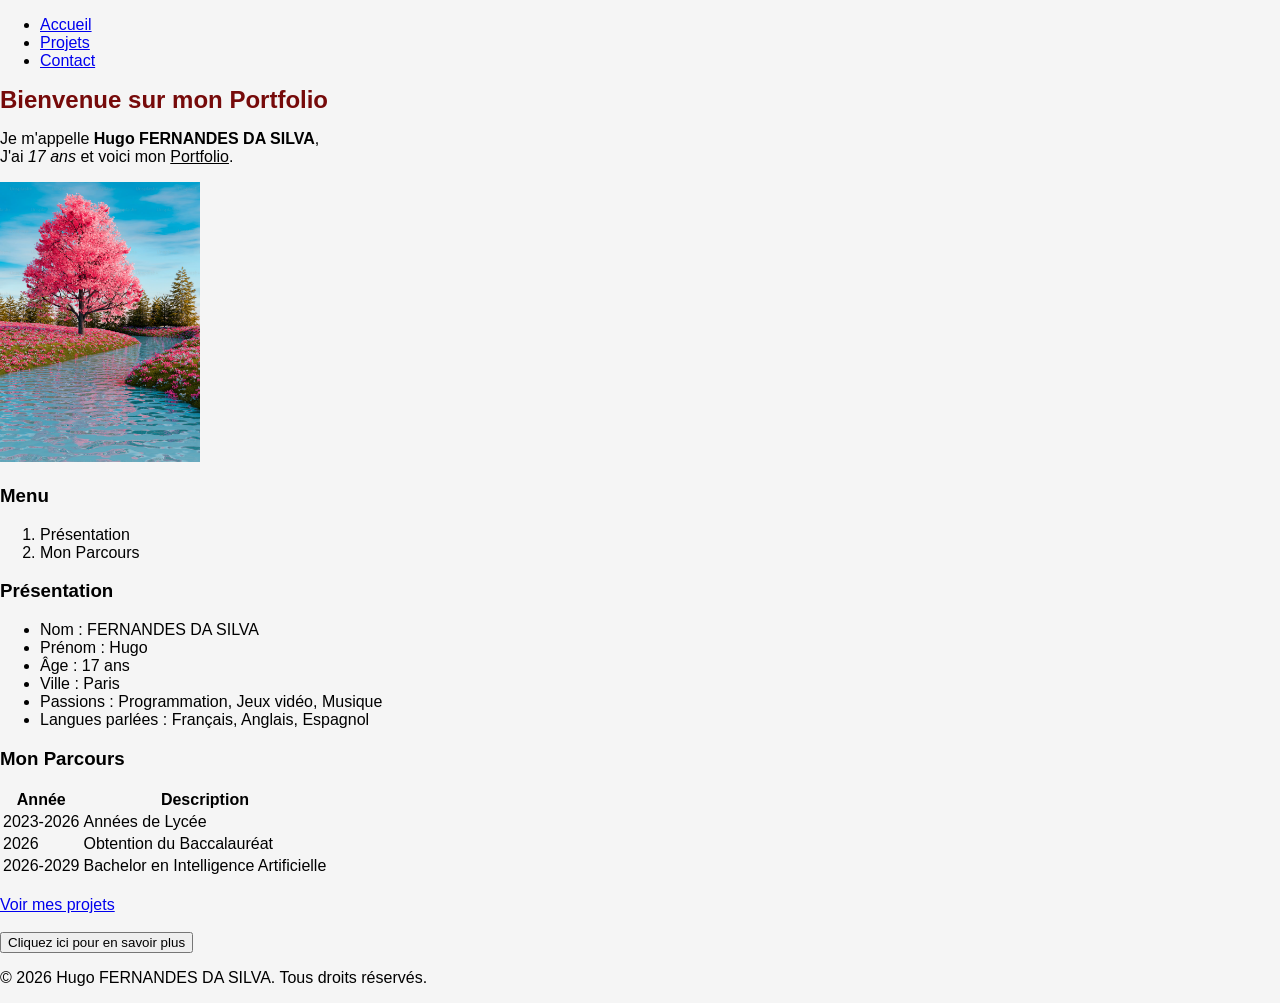
<file: index.html>
<!doctype html>
<html lang="en">
  <head>
    <meta charset="UTF-8" />
    <meta name="viewport" content="width=device-width, initial-scale=1.0" />
    <link rel="stylesheet" href="css/style.css" />
    <title>Hugo FERNANDES DA SILVA - Accueil</title>
  </head>
  <body>
    <header>
      <nav>
        <ul>
          <li><a href="index.html">Accueil</a></li>
          <li><a href="projects.html" target="_blank">Projets</a></li>
          <li><a href="contact.html" target="_blank">Contact</a></li>
        </ul>
      </nav>
    </header>

    <main>
      <h1>Bienvenue sur mon Portfolio</h1>

      <p>
        Je m'appelle <strong>Hugo FERNANDES DA SILVA</strong>, <br />J'ai
        <i>17 ans</i> et voici mon <u>Portfolio</u>.
      </p>
      <img src="assets/image_index.avif" alt="Photo de profil" width="200px" />

      <h3>Menu</h3>

      <ol>
        <li>Présentation</li>
        <li>Mon Parcours</li>
      </ol>

      <h3>Présentation</h3>

      <ul>
        <li>Nom : FERNANDES DA SILVA</li>
        <li>Prénom : Hugo</li>
        <li>Âge : 17 ans</li>
        <li>Ville : Paris</li>
        <li>Passions : Programmation, Jeux vidéo, Musique</li>
        <li>Langues parlées : Français, Anglais, Espagnol</li>
      </ul>

      <section>
        <h3>Mon Parcours</h3>
        <table>
          <tr>
            <th>Année</th>
            <th>Description</th>
          </tr>

          <tr>
            <td>2023-2026</td>
            <td>Années de Lycée</td>
          </tr>
          <tr>
            <td>2026</td>
            <td>Obtention du Baccalauréat</td>
          </tr>
          <tr>
            <td>2026-2029</td>
            <td>Bachelor en Intelligence Artificielle</td>
          </tr>
        </table>
      </section>
    </main>

    <br />
    <a href="projects.html">Voir mes projets</a>
    <br />
    <br />
    <button
      onclick="alert('Bienvenue sur la page d\'accueil de mon Portfolio !')"
    >
      Cliquez ici pour en savoir plus
    </button>
    <footer>
      <p>&copy; 2026 Hugo FERNANDES DA SILVA. Tous droits réservés.</p>
    </footer>
  </body>
</html>
</file>
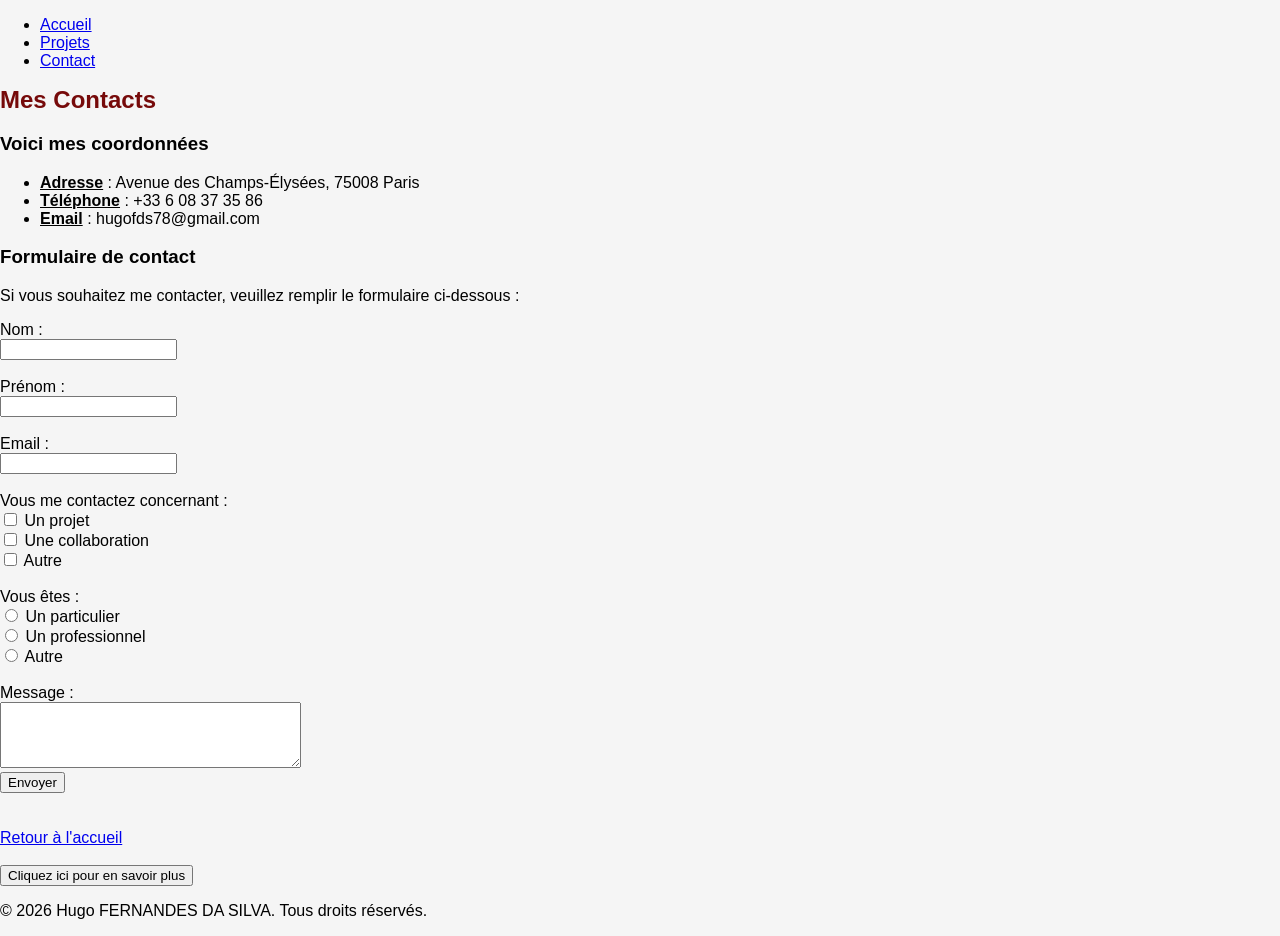
<file: contact.html>
<!doctype html>
<html lang="en">
  <head>
    <meta charset="UTF-8" />
    <meta name="viewport" content="width=device-width, initial-scale=1.0" />
    <link rel="stylesheet" href="css/style.css" />
    <title>Hugo FERNANDES DA SILVA - Contact</title>
  </head>
  <body>
    <header>
      <nav>
        <ul>
          <li><a href="index.html" target="_blank">Accueil</a></li>
          <li><a href="projects.html" target="_blank">Projets</a></li>
          <li><a href="contact.html">Contact</a></li>
        </ul>
      </nav>
    </header>

    <main>
      <h1>Mes Contacts</h1>

      <h3>Voici mes coordonnées</h3>

      <ul>
        <li>
          <strong><u>Adresse</u></strong> : Avenue des Champs-Élysées, 75008
          Paris
        </li>
        <li>
          <strong><u>Téléphone</u></strong> : +33 6 08 37 35 86
        </li>
        <li>
          <strong><u>Email</u></strong> : hugofds78@gmail.com
        </li>
      </ul>

      <section>
        <h3>Formulaire de contact</h3>
        <p>
          Si vous souhaitez me contacter, veuillez remplir le formulaire
          ci-dessous :
        </p>

        <form action="#" method="get">
          <label for="nom">Nom :</label><br />
          <input type="text" id="nom" name="nom" required /><br /><br />

          <label for="prenom">Prénom :</label><br />
          <input type="text" id="prenom" name="prenom" required /><br /><br />

          <label for="email">Email :</label><br />
          <input type="email" id="email" name="email" required /><br /><br />

          <label for="sujet1">Vous me contactez concernant :</label><br />
          <input type="checkbox" id="sujet1" name="sujet" required />
          <label for="sujet1">Un projet</label><br />
          <input type="checkbox" id="sujet2" name="sujet" required />
          <label for="sujet2">Une collaboration</label><br />
          <input type="checkbox" id="sujet3" name="sujet" required />
          <label for="sujet3">Autre</label><br /><br />

          <label for="sujet4">Vous êtes :</label><br />
          <input
            type="radio"
            id="sujet4"
            name="sujet"
            value="particulier"
            required
          />
          <label for="sujet4">Un particulier</label><br />
          <input
            type="radio"
            id="sujet5"
            name="sujet"
            value="professionnel"
            required
          />
          <label for="sujet5">Un professionnel</label><br />
          <input type="radio" id="sujet6" name="sujet" value="autre" required />
          <label for="sujet6">Autre</label><br />
          <br />

          <label for="message">Message :</label><br />
          <textarea
            id="message"
            name="message"
            rows="4"
            cols="35"
            required
          ></textarea
          ><br />

          <button type="submit">Envoyer</button>
        </form>
      </section>
    </main>

    <br /><br />
    <a href="index.html">Retour à l'accueil</a>

    <br />
    <br /><button
      onclick="alert('Bienvenue sur la page de contact de mon Portfolio !')"
    >
      Cliquez ici pour en savoir plus
    </button>
    <footer>
      <p>&copy; 2026 Hugo FERNANDES DA SILVA. Tous droits réservés.</p>
    </footer>
  </body>
</html>
</file>
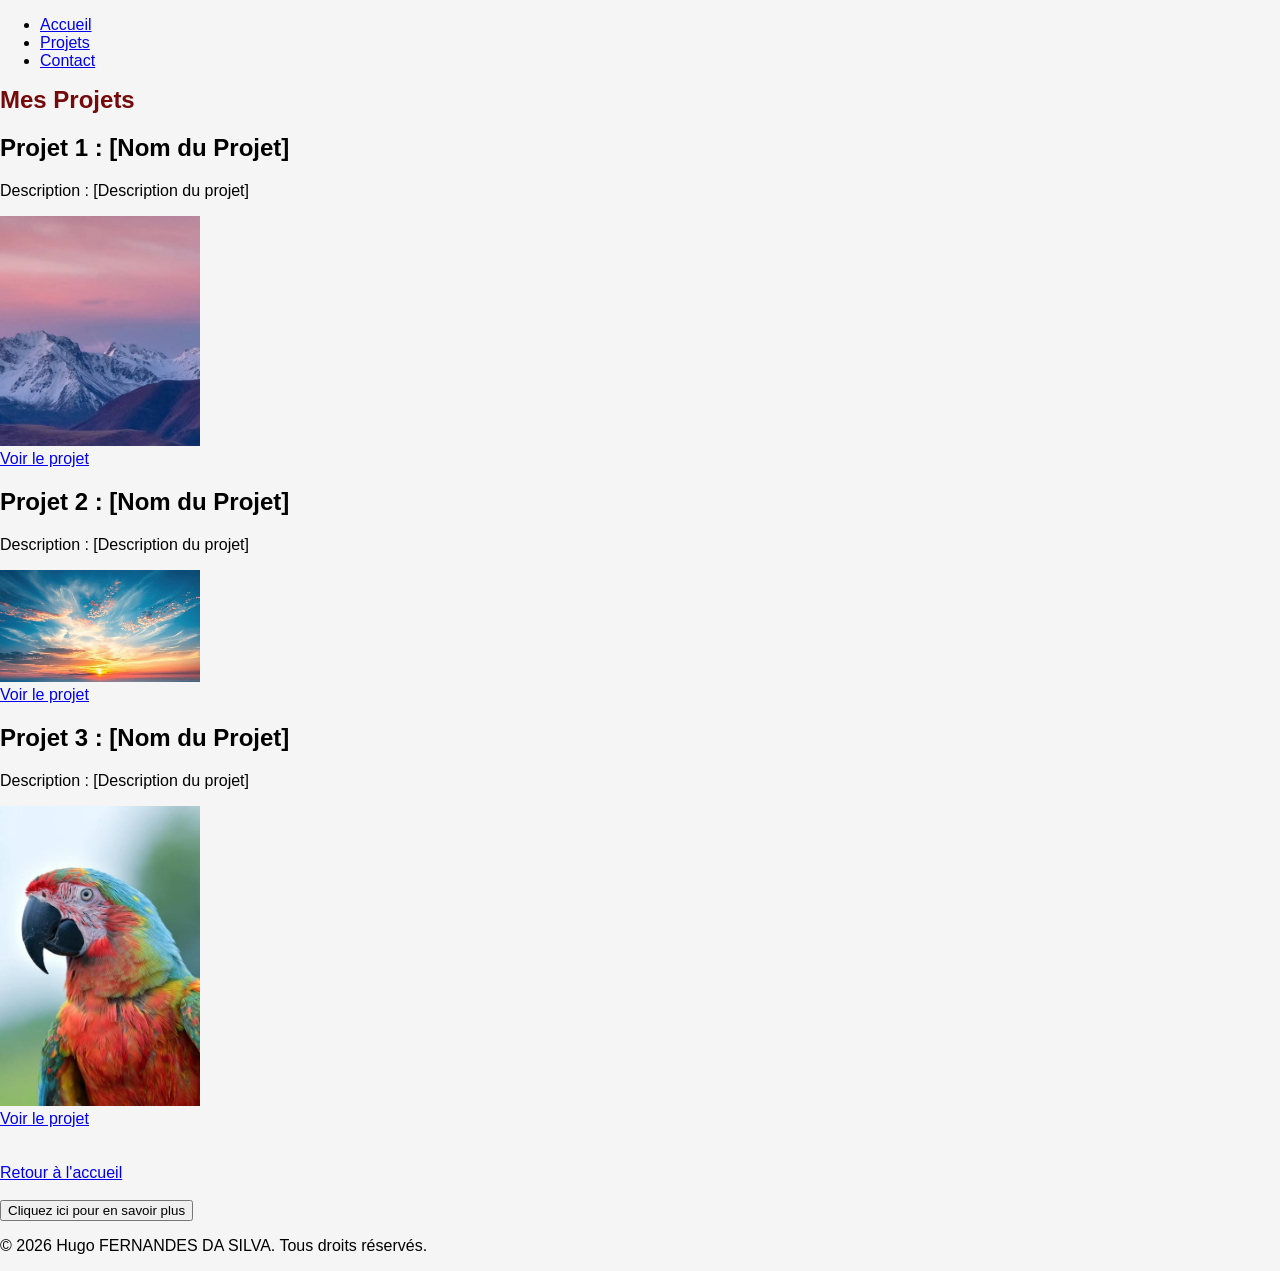
<file: projects.html>
<!doctype html>
<html lang="en">
  <head>
    <meta charset="UTF-8" />
    <meta name="viewport" content="width=device-width, initial-scale=1.0" />
    <link rel="stylesheet" href="css/style.css" />
    <title>Hugo FERNANDES DA SILVA - Projets</title>
  </head>
  <body>
    <header>
      <nav>
        <ul>
          <li><a href="index.html" target="_blank">Accueil</a></li>
          <li><a href="projects.html">Projets</a></li>
          <li><a href="contact.html" target="_blank">Contact</a></li>
        </ul>
      </nav>
    </header>

    <main>
      <h1>Mes Projets</h1>

      <section>
        <article>
          <h2>Projet 1 : [Nom du Projet]</h2>
          <p>Description : [Description du projet]</p>
          <img
            src="assets/image_project1.jpg"
            alt="Photo du projet 1"
            width="200px"
          />
          <br />
          <a href="projects/project1.html" target="_blank">Voir le projet</a>
        </article>

        <article>
          <h2>Projet 2 : [Nom du Projet]</h2>
          <p>Description : [Description du projet]</p>
          <img
            src="assets/image_project2.jpg"
            alt="Photo du projet 2"
            width="200px"
          />
          <br />
          <a href="projects/project2.html" target="_blank">Voir le projet</a>
        </article>

        <article>
          <h2>Projet 3 : [Nom du Projet]</h2>
          <p>Description : [Description du projet]</p>
          <img
            src="assets/image_project3.jpg"
            alt="Photo du projet 3"
            width="200px"
          />
          <br />
          <a href="projects/project3.html" target="_blank">Voir le projet</a>
        </article>
      </section>
    </main>

    <br />
    <br />
    <a href="index.html">Retour à l'accueil</a>

    <br />
    <br />
    <button
      onclick="alert('Bienvenue sur la page de projets de mon Portfolio !')"
    >
      Cliquez ici pour en savoir plus
    </button>
    <footer>
      <p>&copy; 2026 Hugo FERNANDES DA SILVA. Tous droits réservés.</p>
    </footer>
  </body>
</html>
</file>
<file: css/style.css>
body {
  background-color: #f5f5f5;
  font-family: Arial, sans-serif;
  margin: 0;
  padding: 0;
}

h1 {
  color: #760a0a;
  font-size: 24px;
}
</file>
